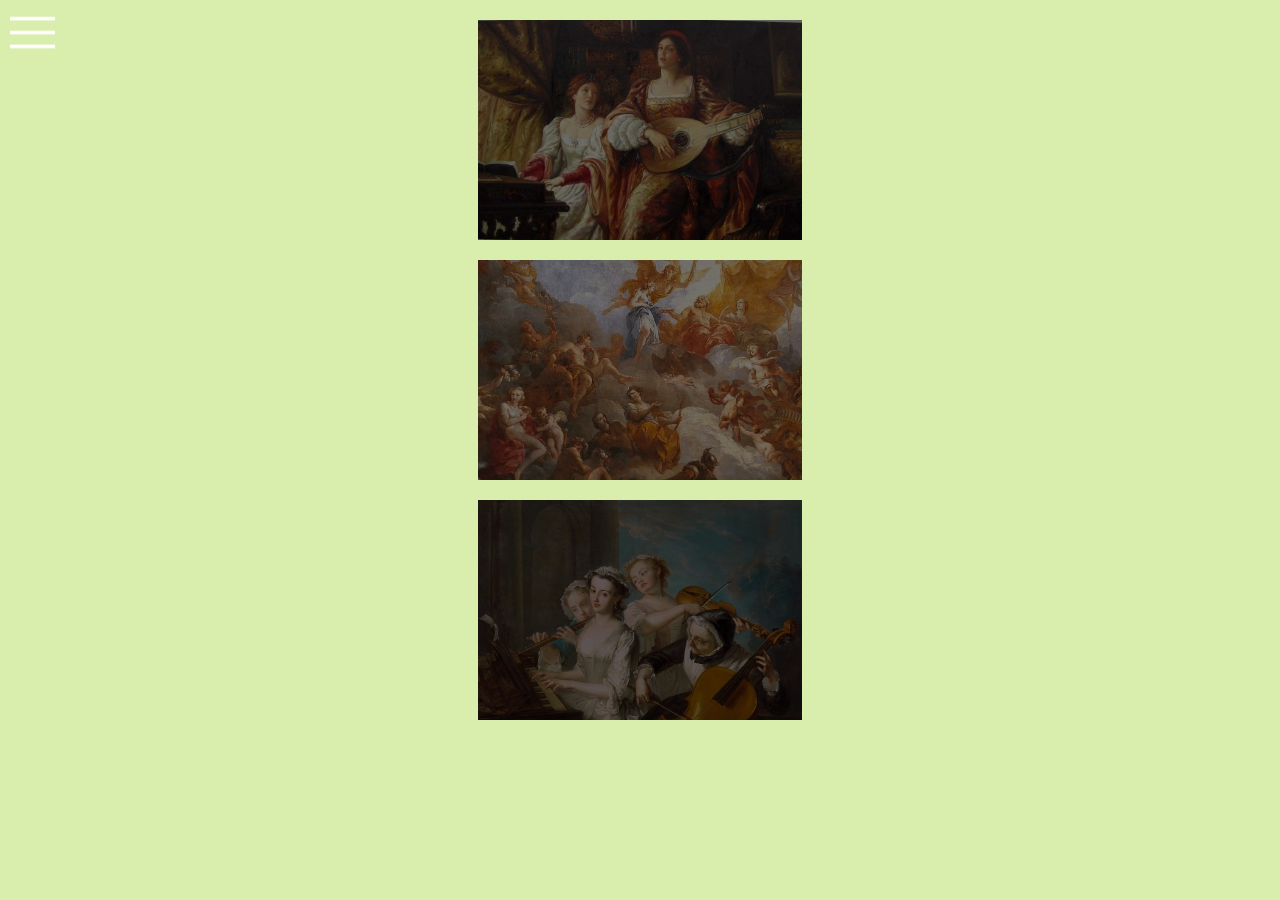
<file: index.html>
<!DOCTYPE html>
<html lang="en">
<head>
    <link rel="stylesheet" href="main/css/style.css">
    <meta charset="UTF-8">
    <meta name="viewport" content="width=device-width, initial-scale=1.0">
    <title>Retr</title>
</head>
<body>
<header>
   
        <img class="lines" src="main/img/icons8-menu-26.png" alt="">
   
</header>
 <section>
<div class="card ProfIsk"></div>
<div class="card Renesans"></div>
<div class="card SvetskoeIsk"></div>
 </section>
 <div class="nav-menu">
    <div class="nav-panel-left">
           <div class="nav-item">
        <a class="nav-link" href="#">Home</a>
        <div class="line-white"></div>
        <a href="#" class="nav-link nav-accard">Materials <img class="img-accrd" src="main/img/icons8-треугольник-24.png" alt=""></a>
        <div class="line-white-accrd"></div>
        <div class="accrdion">
            <ul class="accrd-ul">
                <li class="accrd-li">
            <a class="accrd-link" href="#">Эпоха Ренессанса</a>
            </li>
            <li class="accrd-li">
            <a href="#" class="accrd-link">Светское искусство<br> стредневековья</a>
            </li>
            <li class="accrd-li">
            <a href="#" class="accrd-link">Профессиональное<br> искусство<br>средневековья</a>
                </li>
            </ul>
        </div>

        <p class="Designer">Angelina ”Designer”</p>
        <div class="soc-link">
            <a href="https://vk.com/garygarygary"><img src="main/img/icons8-вконтакте-48.png" alt=""></a>
            <a href="#"><img src="main/img/icons8-твиттер-48.png" alt="">
            <a href="https://www.instagram.com/atd.____/?hl=ru"><img style="width: 45px; height: 45px;" src="main/img/Instagram_Alt.png" alt="">
        </div>
    </div>
</div>
 </div>
<footer>

</footer>
    <script src="main/js/app.js"></script>
</body>
</html>
</file>
<file: main/css/style.css>
@import url("https://fonts.googleapis.com/css2?family=Lora&display=swap");@import "main.css";*{margin:0;padding:0;box-sizing:border-box;border:none;outline:none}a{text-decoration:none}body{background-color:#D9EEAD}
</file>
